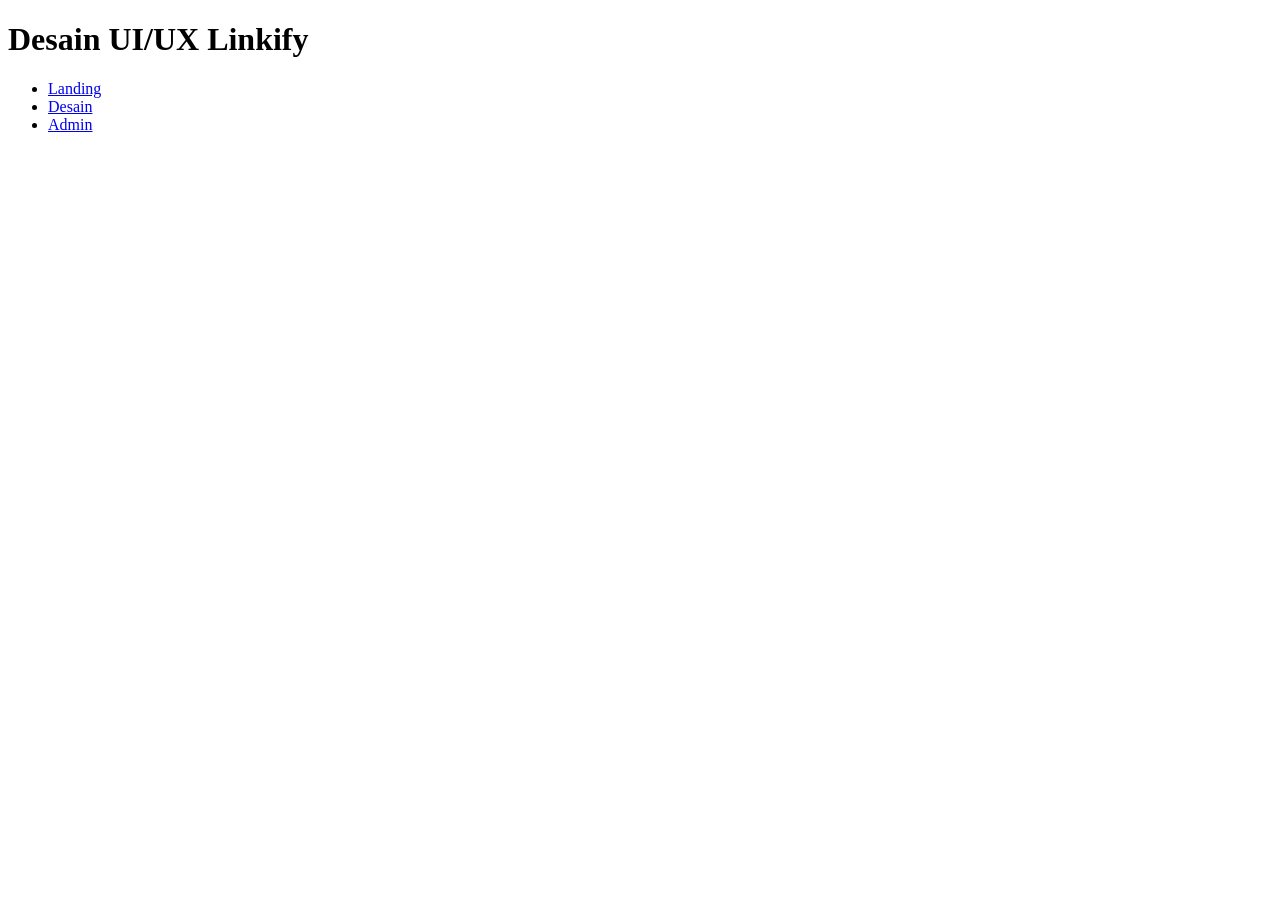
<file: index.html>
<!DOCTYPE html>
<html>
<head>
    <title>Desain Linkify</title>
</head>
<body>
    <h1>Desain UI/UX Linkify</h1>
    <ul>
        <li><a href="landing.html">Landing</a></li>
        <li><a href="desain.html">Desain</a></li>
        <li><a href="admin.html">Admin</a></li>
    </ul>
</body>
</html>
</file>
